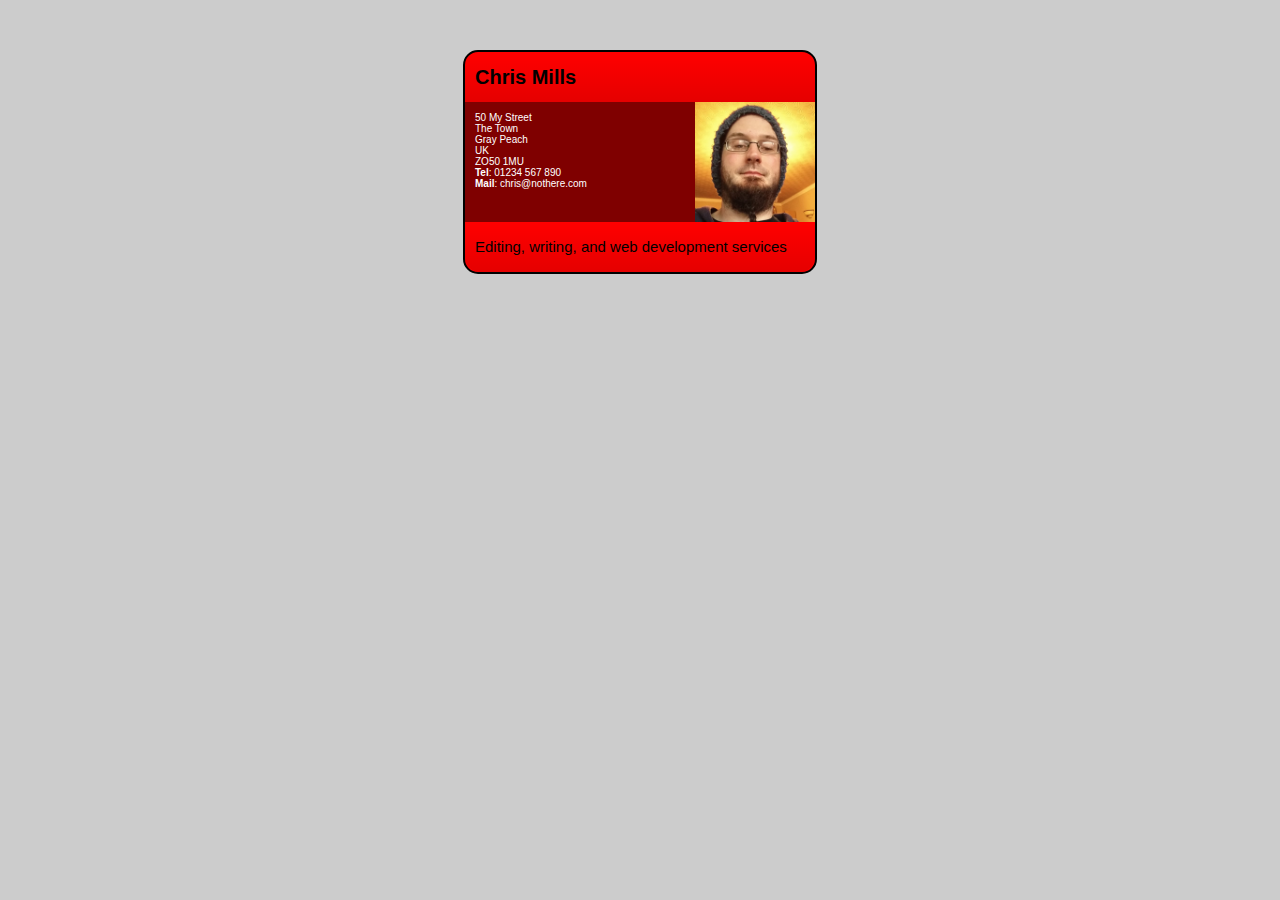
<file: Fundamental-CSS-Comprehension/index.html>
<!DOCTYPE html>
<html lang="en-US">
  <head>
    <meta charset="utf-8">
    <meta name="viewport" content="width=device-width">
    <title>Fundamental CSS comprehension</title>
    <link rel="stylesheet" href="t9styles.css">
  </head>
  <body>

  <section class="card">
    <header>
      <h2>Chris Mills</h2>
    </header>
    <article>
      <img src="chris.jpg" alt="A picture of Chris - a man with glasses, a beard, and a silly wooly hat">
      <p>50 My Street<br>
         The Town<br>
         Gray Peach<br>
         UK<br>
         ZO50 1MU<br>
        <strong>Tel</strong>: 01234 567 890<br>
        <strong>Mail</strong>: chris@nothere.com</p>
    </article>
    <footer>
      <p>Editing, writing, and web development services</p>
    </footer>
  </section>

  </body>
</html>
</file>
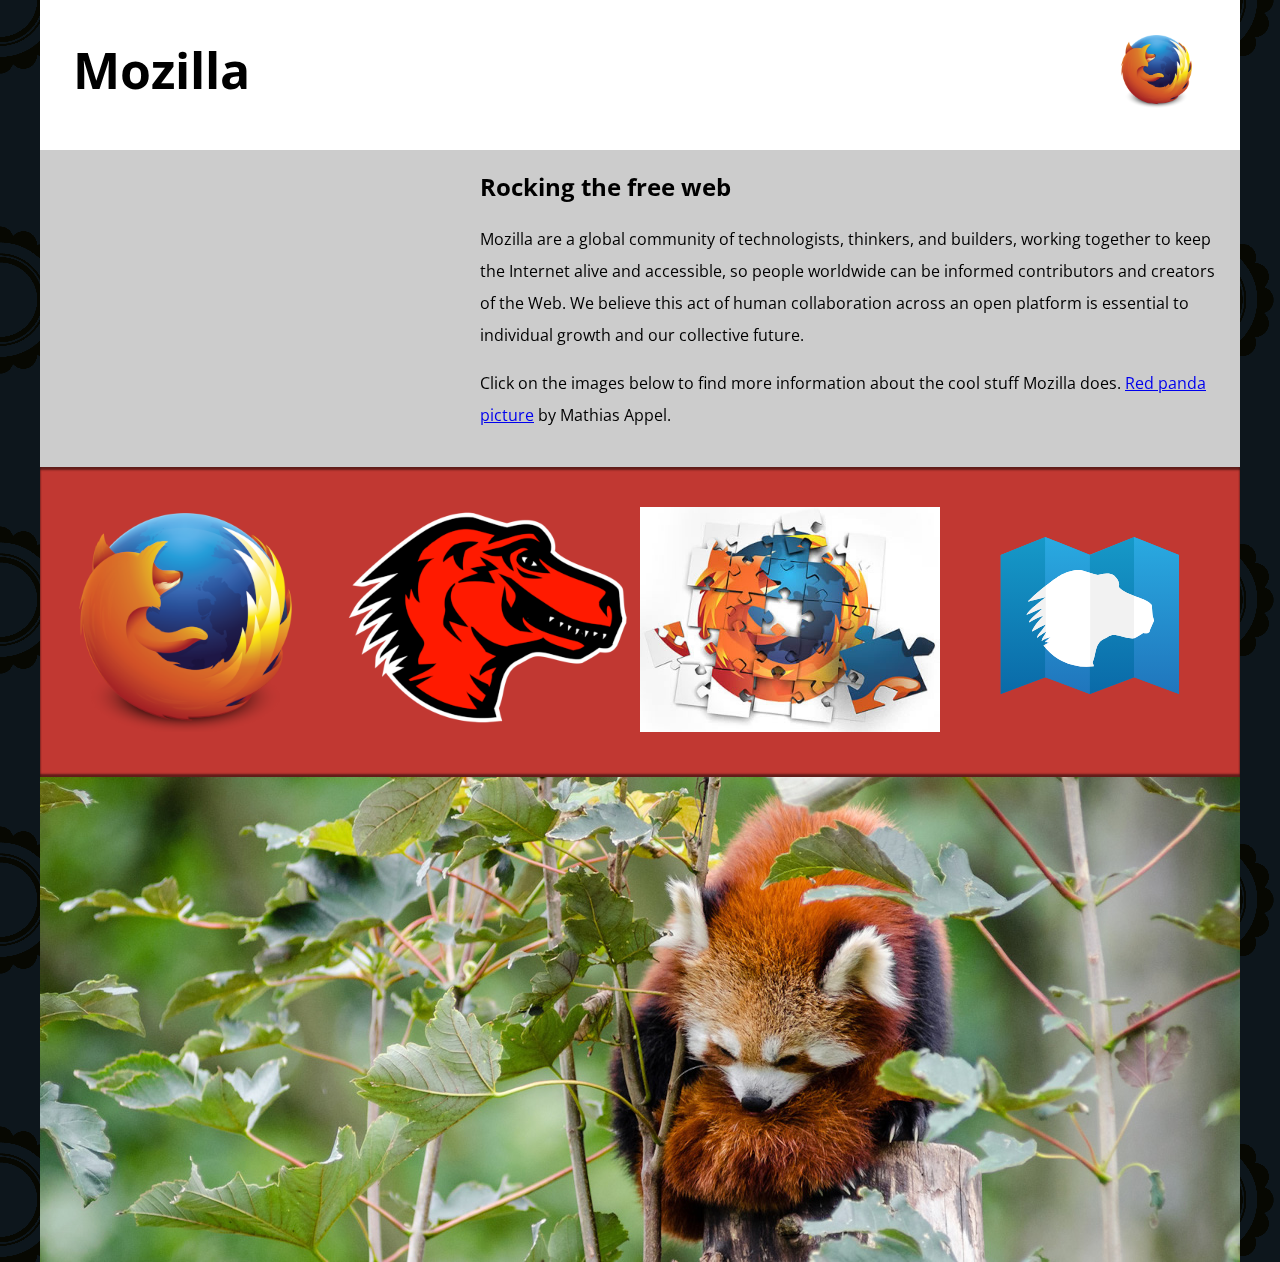
<file: Mozilla-Splash-Page/index.html>
<!DOCTYPE html>
<html lang="en-US">
  <head>
    <meta charset="utf-8">
    <meta name="viewport" content="width=device-width">
    <title>Mozilla splash page</title>
    <link href='https://fonts.googleapis.com/css?family=Open+Sans:400,700' rel='stylesheet' type='text/css'>
    <style>
      html {
        font-family: 'Open Sans', sans-serif;
        background: url(pattern.png);
      }

      body {
        width: 100%;
        max-width: 1200px;
        margin: 0 auto;
        background-color: white;
        position: relative;
      }

      header {
        height: 150px;
      }

      header img {
        width: 100px;
        position: absolute;
        right: 32.5px;
        top: 32.5px;
      }

      h1 {
        font-size: 50px;
        line-height: 140px;
        margin: 0 0 0 32.5px;
      }

      main {
        background: #ccc;
      }

      article {
        padding: 20px;
      }

      h2 {
        margin-top: 0;
      }

      p {
        line-height: 2;
      }

      iframe {
        float: left;
        margin: 0 20px 20px 0;
        max-width: 100%;
      }

      .further-info {
        clear: left;
        padding: 40px 0;
        background: #c13832;
        box-shadow: inset 0 3px 2px rgba(0,0,0,0.5),
                    inset 0 -3px 2px rgba(0,0,0,0.5);
      }

      .further-info a {
        width: 25%;
        display: block;
        float: left;
      }

      .further-info img {
        max-width: 100%;
      }

      .clearfix {
        clear: both;
      }

      .red-panda img {
        display: block;
        max-width: 100%;
      }
    </style>
  </head>
  <body>
    <header>
      <img src="firefox_logo-only_RGB.png" alt="firefox logo">
      <h1>Mozilla</h1>
    </header>

    <main>
      <article>
        <iframe width="400px" height="225px" src="https://www.youtube.com/embed/ojcNcvb1olg" title="Choose Independent - Choose Firefox" frameborder="0" allow="accelerometer; autoplay; clipboard-write; encrypted-media; gyroscope; picture-in-picture; web-share" referrerpolicy="strict-origin-when-cross-origin" allowfullscreen></iframe>
        <h2>Rocking the free web</h2>
        <p>Mozilla are a global community of technologists, thinkers, and builders, working together to keep the Internet alive and accessible, so people worldwide can be informed contributors and creators of the Web. We believe this act of human collaboration across an open platform is essential to individual growth and our collective future.</p>
        <p>Click on the images below to find more information about the cool stuff Mozilla does. <a href="https://www.flickr.com/photos/mathiasappel/21675551065/">Red panda picture</a> by Mathias Appel.</p>
      </article>

      <div class="further-info">
        <a href="https://www.mozilla.org/">
            <img
              srcset="firefoxlogo120.png 120w, firefoxlogo400.png 400w"
              sizes="(max-width: 500px) 120px, 400px"
              src="firefoxlogo400"
              alt="firefox logo"
            />
        </a>
        <a href="https://www.mozilla.org/en-US/firefox/new/">
          <img
            srcset="dinosaurhead120.png 120w, dinosaurhead400.png 400w"
            sizes="(max-width: 500px) 120px, 400px"
            src="dinosaurhead400.png"
            alt="dinosaur head">
        </a>
        <a href="https://addons.mozilla.org/">
          <img
            srcset="firefoxaddons120.jpeg 120w, firefoxaddons400.jpeg 400w"
            sizes="(max-width: 500px) 120px, 400px"
            src="firefoxaddons.jpg"
            alt="firefox addons"
          />
        </a>
        <a href="https://developer.mozilla.org/en-US/">
          <img src="mdn.svg" alt="mozilla head" />
        </a>
        <div class="clearfix"></div>
      </div>

      <div class="red-panda">
        <picture>
            <source media="(max-width: 600px)" srcset="red-panda600.jpeg" >
            <source srcset="red-panda1200.jpeg" >
            <img src="red-panda.jpg" alt="red panda" />
        </picture>
    </div>
    
    </div>
    </main>
  </body>
</html>
</file>
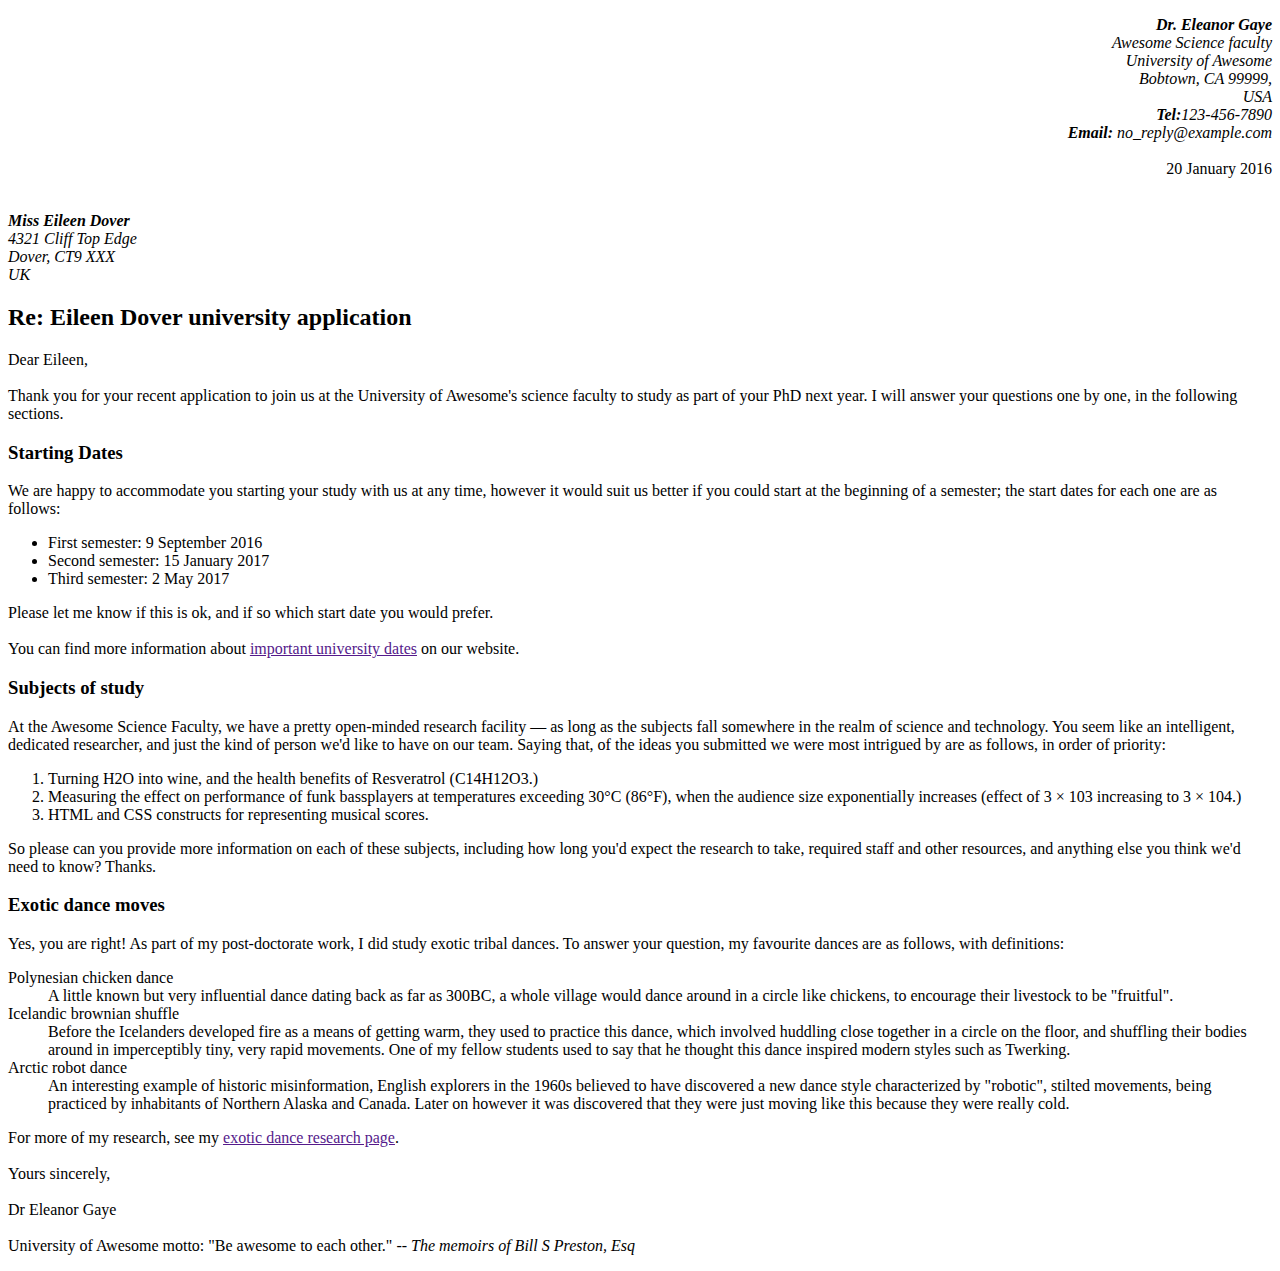
<file: Marking-Up-A-Letter.html>
<!DOCTYPE html>
<html lang="en">
<head>
    <meta charset="UTF-8">
    <meta name="viewport" content="width=device-width, initial-scale=1.0">
    <title>Marking up a Letter</title>
</head>
<body>
    <p align="right">
        <i><strong>Dr. Eleanor Gaye</strong><br>Awesome Science faculty<br>University of Awesome<br>Bobtown, CA 99999,<br>USA<br><strong>Tel:</strong>123-456-7890<br><strong>Email:</strong> no_reply@example.com<br><br></i>20 January 2016<br><br>
    </p>
    <p align="left">
        <i><strong>Miss Eileen Dover</strong><br>4321 Cliff Top Edge <br>Dover, CT9 XXX<br>UK</i><br>
        <h2>Re: Eileen Dover university application</h2>
        Dear Eileen,<br><br>Thank you for your recent application to join us at the University of Awesome's science faculty to study as part of your PhD next year. I will answer your questions one by one, in the following sections.
        <h3>Starting Dates</h3>
        We are happy to accommodate you starting your study with us at any time, however it would suit us better if you could start at the beginning of a semester; the start dates for each one are as follows:<br>
        <ul>
        <li>First semester: 9 September 2016</li>
        <li>Second semester: 15 January 2017</li>
        <li>Third semester: 2 May 2017</li>
        </ul>
        Please let me know if this is ok, and if so which start date you would prefer.<br><br>
        You can find more information about <a href="">important university dates</a> on our website.
        <h3>Subjects of study</h3>
        At the Awesome Science Faculty, we have a pretty open-minded research facility — as long as the subjects fall somewhere in the realm of science and technology. You seem like an intelligent, dedicated researcher, and just the kind of person we'd like to have on our team. Saying that, of the ideas you submitted we were most intrigued by are as follows, in order of priority:<br>
        <ol>
            <li>Turning H2O into wine, and the health benefits of Resveratrol (C14H12O3.)</li>
            <li>Measuring the effect on performance of funk bassplayers at temperatures exceeding 30°C (86°F), when the audience size exponentially increases (effect of 3 × 103 increasing to 3 × 104.)</li>
            <li>HTML and CSS constructs for representing musical scores.</li>
        </ol>
       So please can you provide more information on each of these subjects, including how long you'd expect the research to take, required staff and other resources, and anything else you think we'd need to know? Thanks.
       <h3>Exotic dance moves</h3>
       Yes, you are right! As part of my post-doctorate work, I did study exotic tribal dances. To answer your question, my favourite dances are as follows, with definitions:<br>
       <dl>
        <dt>Polynesian chicken dance</dt>
        <dd>A little known but very influential dance dating back as far as 300BC, a whole village would dance around in a circle like chickens, to encourage their livestock to be "fruitful".</dd>
        <dt>Icelandic brownian shuffle</dt>
        <dd>Before the Icelanders developed fire as a means of getting warm, they used to practice this dance, which involved huddling close together in a circle on the floor, and shuffling their bodies around in imperceptibly tiny, very rapid movements. One of my fellow students used to say that he thought this dance inspired modern styles such as Twerking.</dd>
        <dt>Arctic robot dance</dt>
        <dd>An interesting example of historic misinformation, English explorers in the 1960s believed to have discovered a new dance style characterized by "robotic", stilted movements, being practiced by inhabitants of Northern Alaska and Canada. Later on however it was discovered that they were just moving like this because they were really cold.</dd></dl>
       For more of my research, see my <a href>exotic dance research page</a>.
       <br><br>Yours sincerely,<br><br>Dr Eleanor Gaye<br><br>University of Awesome motto: "Be awesome to each other." -- <i>The memoirs of Bill S Preston, Esq</i>
    </p>
</body>
</html>
</file>
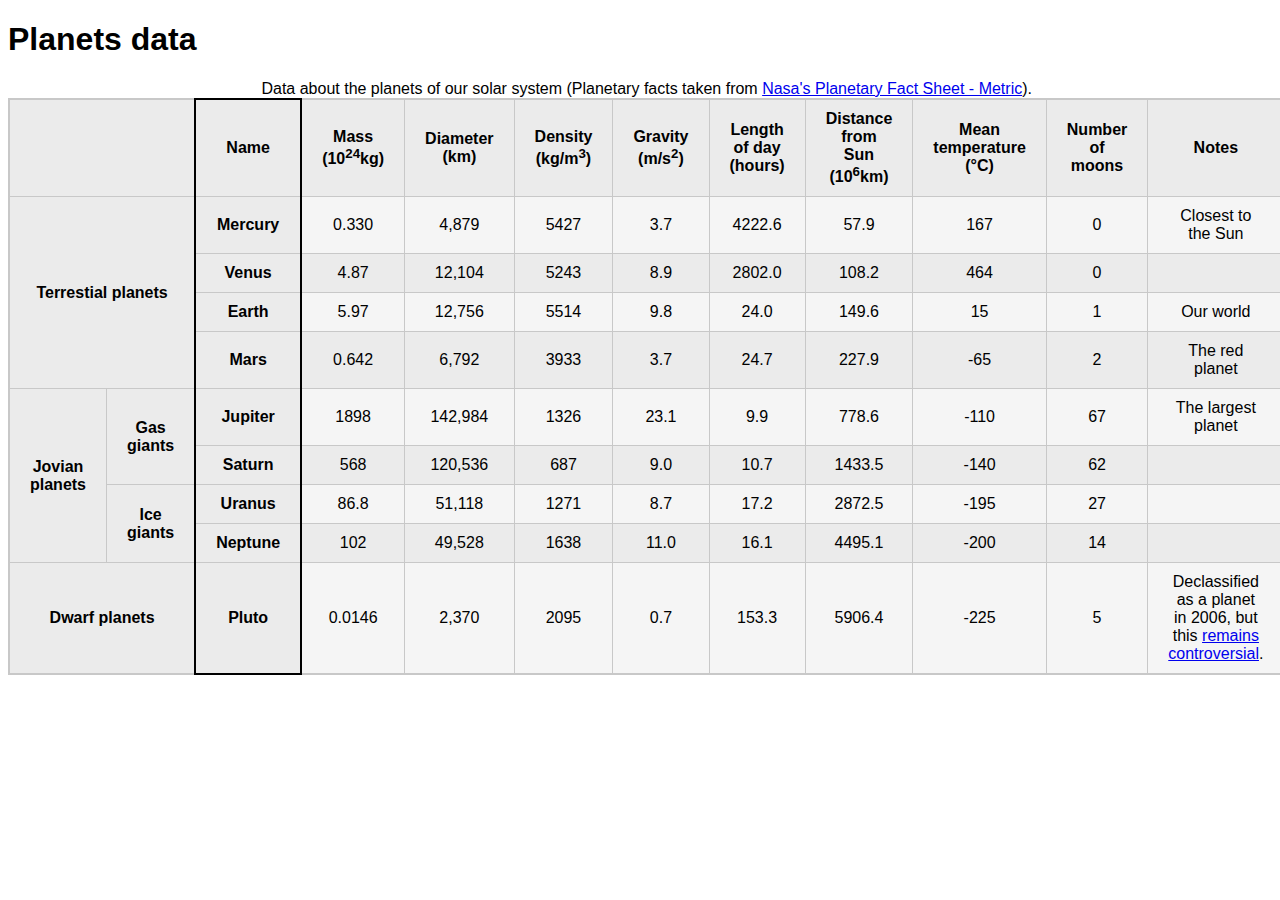
<file: Structuring-Planet-Data.html>
<!DOCTYPE html>
<html lang="en">
<head>
    <meta charset="UTF-8">
    <meta name="viewport" content="width=device-width, initial-scale=1.0">
    <title>Structuring planet data</title>
    <style>
        html {
    font-family: sans-serif;
}

table {
    border-collapse: collapse;
    background-color: rgb(235,235,235);
    border: 2px solid rgb(200,200,200);
}

th, td {
    border: 1px solid rgb(200,200,200);
    padding: 10px 20px;
    text-align: center;
}

th:nth-child(even) td {
    background-color: rgb(250,250,250);
}
  
tr:nth-child(odd) td {
    background-color: rgb(245,245,245);
}

    </style>
</head>
<body>
    <h1>Planets data</h1>
    <table width="100%">
    <caption>Data about the planets of our solar system (Planetary facts taken from <a href="https://nssdc.gsfc.nasa.gov/planetary/factsheet/">Nasa's Planetary Fact Sheet - Metric</a>).</caption>
    <colgroup>
        <col span="2">
        <col style="border: 2px solid black;">
    <thead>
     <tr>
        <th colspan="2"></th>
        <th>Name</th>
        <th>Mass (10<sup>24</sup>kg)</th>
        <th>Diameter (km)</th>
        <th>Density (kg/m<sup>3</sup>)</th>
        <th>Gravity (m/s<sup>2</sup>)</th>
        <th>Length of day (hours)</th>
        <th>Distance from Sun (10<sup>6</sup>km)</th>
        <th>Mean temperature (°C)</th>
        <th>Number of moons</th>
        <th>Notes</th>
    </tr>
    </thead>   
    <tbody>
     <tr>
        <th colspan="2" rowspan="4">Terrestial planets</th>
        <th>Mercury</th>
        <td>0.330</td>
        <td>4,879 </td>
        <td>5427</td>
        <td>3.7</td>
        <td>4222.6</td>
        <td>57.9</td>
        <td>167</td>
        <td>0</td>
        <td>Closest to the Sun</td>
     </tr>
     <tr>
       <th>Venus</th>
       <td>4.87</td>
       <td>12,104</td>
       <td>5243</td>
       <td>8.9</td>
       <td>2802.0</td>
       <td>108.2</td>
       <td>464</td>
       <td>0</td>
       <td></td>
     </tr>
     <tr>
      <th>Earth</th>
      <td>5.97</td>
      <td>12,756</td>
      <td>5514</td>
      <td>9.8</td>
      <td>24.0</td>
      <td>149.6</td>
      <td>15</td>
      <td>1</td>
      <td>Our world</td>
     </tr>
     <tr>
      <th>Mars</th>
      <td>0.642</td>
      <td>6,792</td>
      <td>3933</td>
      <td>3.7</td>
      <td>24.7</td>
      <td>227.9</td>
      <td>-65</td>
      <td>2</td>
      <td>The red planet</td>
     </tr>
     <tr>
      <th rowspan="4">Jovian planets</th>
      <th rowspan="2">Gas giants</th>
      <th>Jupiter</th>
      <td>1898</td>
      <td>142,984</td>
      <td>1326</td>
      <td>23.1</td>
      <td>9.9</td>
      <td>778.6</td>
      <td>-110</td>
      <td>67</td>
      <td>The largest planet</td>
     </tr>
     <tr>
        <th>Saturn</th>
        <td>568</td>
        <td>120,536</td>
        <td>687</td>
        <td>9.0</td>
        <td>10.7</td>
        <td>1433.5</td>
        <td>-140</td>
        <td>62</td>
        <td></td>
     </tr>
     <tr>
        <th rowspan="2">Ice giants</th>
        <th>Uranus</th>
        <td>86.8</td>
        <td>51,118</td>
        <td>1271</td>
        <td>8.7</td>
        <td>17.2</td>
        <td>2872.5</td>
        <td>-195</td>
        <td>27</td>
        <td></td>
     </tr>
     <tr>
        <th>Neptune</th>
        <td>102</td>
        <td>49,528</td>
        <td>1638</td>
        <td>11.0</td>
        <td>16.1</td>
        <td>4495.1</td>
        <td>-200</td>
        <td>14</td>
        <td></td>
     </tr>  
     <tr>
        <th colspan="2">Dwarf planets</th>
        <th>Pluto</th>
        <td>0.0146</td>
        <td>2,370</td>
        <td>2095</td>
        <td>0.7</td>
        <td>153.3</td>
        <td>5906.4</td>
        <td>-225</td>
        <td>5</td>
        <td>Declassified as a planet in 2006, but this <a href="http://www.usatoday.com/story/tech/2014/10/02/pluto-planet-solar-system/16578959/">remains controversial</a>.</td>            
     </tr>
    </tbody,>
    </table>
</body>
</html>
</file>
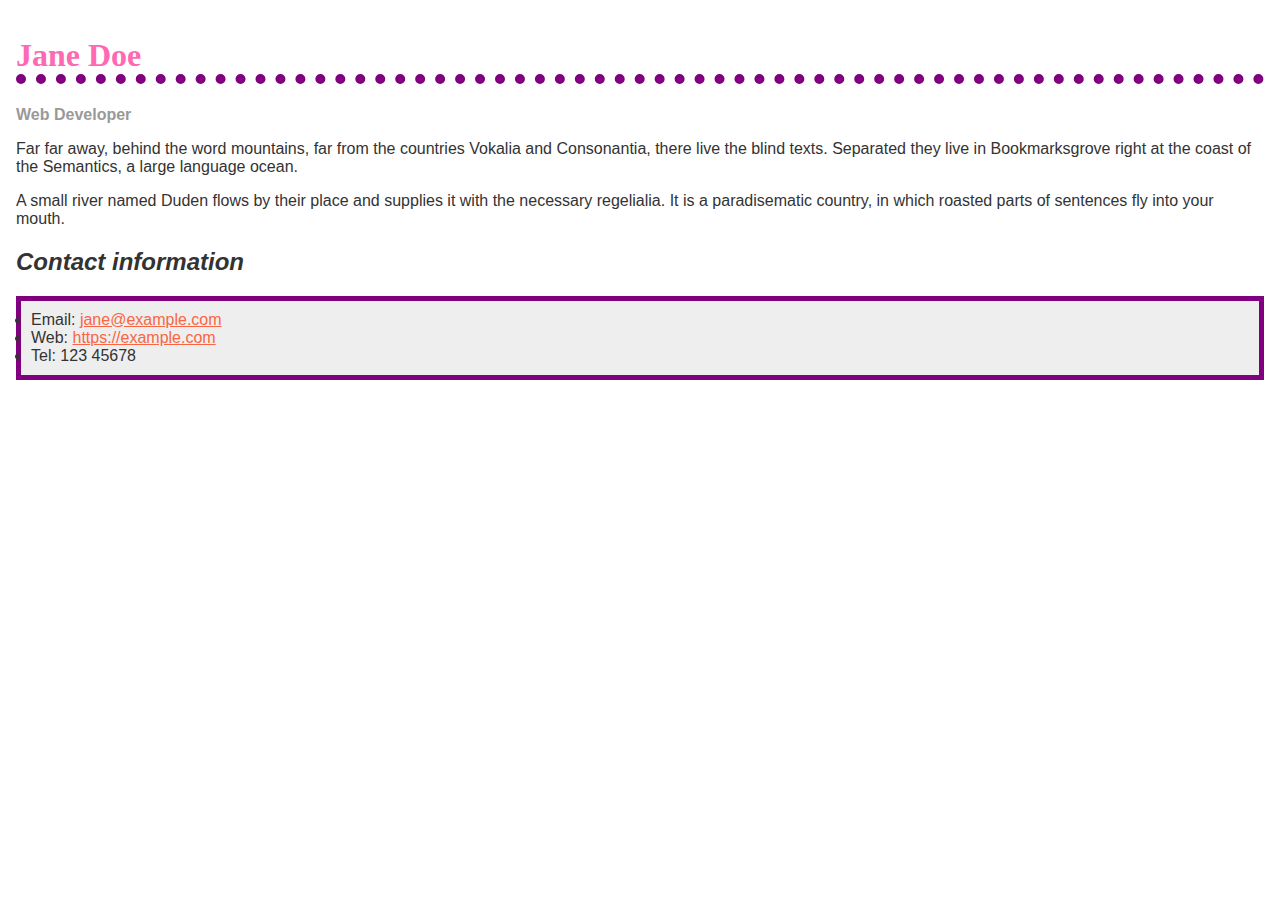
<file: Styling-A-Biography-Page.html>
<!doctype html>
<html lang="en">
  <head>
    <meta charset="utf-8" />
    <meta name="viewport" content="width=device-width" />
    <title>Formatting a biography</title>
    <style>
      body {
        background-color: #fff;
        color: #333;
        font-family: Arial, Helvetica, sans-serif;
        padding: 1em;
        margin: 0;
      }

      h1 {
        color: hotpink;
        font-size: 2em;
        font-family: Georgia, "Times New Roman", Times, serif;
        border-bottom: 10px solid purple;
        border-bottom-style: dotted;
      }

      h2 {
        font-size: 1.5em;
        font-style:italic;
      }

      .job-title {
        color: #999999;
        font-weight: bold;
      }

      a:link,a:visited {
        color: #fb6542;
      }

      ul{
        background-color: #eeeeee;
        border: 5px solid purple;
        padding:10px;
      }
      a:hover {
        text-decoration:none;
        color:green;
      }
    </style>
  </head>

  <body>
    <h1>Jane Doe</h1>
    <div class="job-title">Web Developer</div>
    <p>
      Far far away, behind the word mountains, far from the countries Vokalia
      and Consonantia, there live the blind texts. Separated they live in
      Bookmarksgrove right at the coast of the Semantics, a large language
      ocean.
    </p>

    <p>
      A small river named Duden flows by their place and supplies it with the
      necessary regelialia. It is a paradisematic country, in which roasted
      parts of sentences fly into your mouth.
    </p>

    <h2>Contact information</h2>
    <ul>
      <li>
        Email:
        <a href="mailto:jane@example.com">jane@example.com</a>
      </li>
      <li>
        Web:
        <a href="https://example.com">https://example.com</a>
      </li>
      <li>Tel: 123 45678</li>
    </ul>
  </body>
</html>
</file>
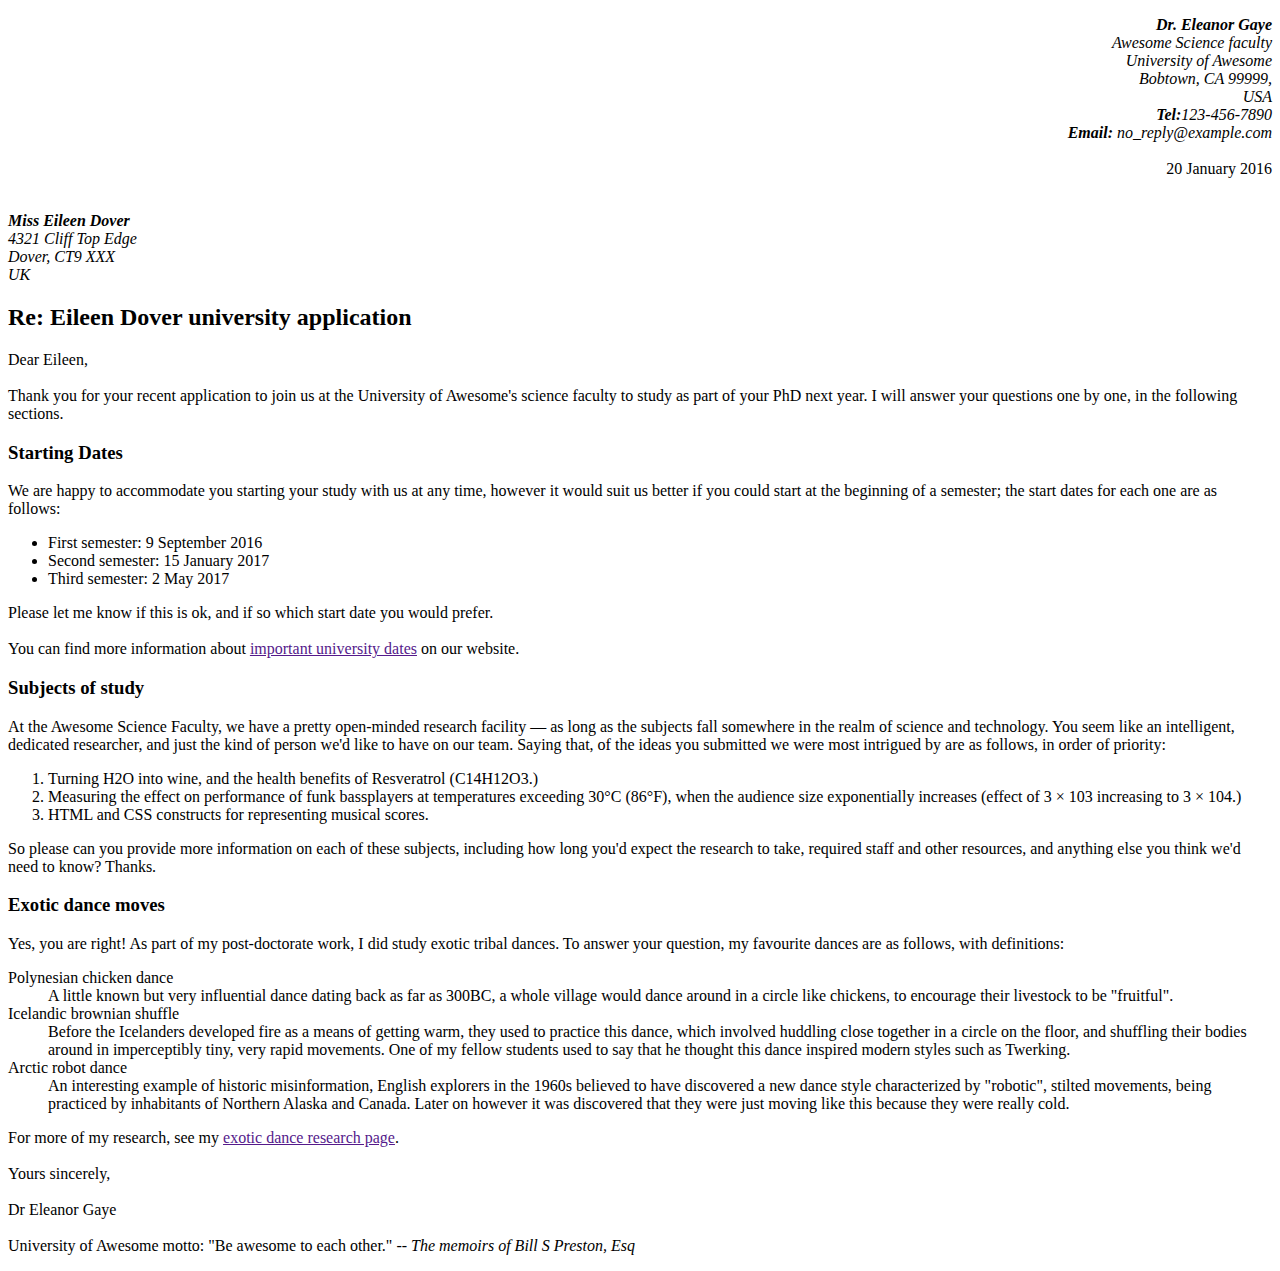
<file: t4.html>
<!DOCTYPE html>
<html lang="en">
<head>
    <meta charset="UTF-8">
    <meta name="viewport" content="width=device-width, initial-scale=1.0">
    <title>Marking up a Letter</title>
</head>
<body>
    <p align="right">
        <i><strong>Dr. Eleanor Gaye</strong><br>Awesome Science faculty<br>University of Awesome<br>Bobtown, CA 99999,<br>USA<br><strong>Tel:</strong>123-456-7890<br><strong>Email:</strong> no_reply@example.com<br><br></i>20 January 2016<br><br>
    </p>
    <p align="left">
        <i><strong>Miss Eileen Dover</strong><br>4321 Cliff Top Edge <br>Dover, CT9 XXX<br>UK</i><br>
        <h2>Re: Eileen Dover university application</h2>
        Dear Eileen,<br><br>Thank you for your recent application to join us at the University of Awesome's science faculty to study as part of your PhD next year. I will answer your questions one by one, in the following sections.
        <h3>Starting Dates</h3>
        We are happy to accommodate you starting your study with us at any time, however it would suit us better if you could start at the beginning of a semester; the start dates for each one are as follows:<br>
        <ul>
        <li>First semester: 9 September 2016</li>
        <li>Second semester: 15 January 2017</li>
        <li>Third semester: 2 May 2017</li>
        </ul>
        Please let me know if this is ok, and if so which start date you would prefer.<br><br>
        You can find more information about <a href="">important university dates</a> on our website.
        <h3>Subjects of study</h3>
        At the Awesome Science Faculty, we have a pretty open-minded research facility — as long as the subjects fall somewhere in the realm of science and technology. You seem like an intelligent, dedicated researcher, and just the kind of person we'd like to have on our team. Saying that, of the ideas you submitted we were most intrigued by are as follows, in order of priority:<br>
        <ol>
            <li>Turning H2O into wine, and the health benefits of Resveratrol (C14H12O3.)</li>
            <li>Measuring the effect on performance of funk bassplayers at temperatures exceeding 30°C (86°F), when the audience size exponentially increases (effect of 3 × 103 increasing to 3 × 104.)</li>
            <li>HTML and CSS constructs for representing musical scores.</li>
        </ol>
       So please can you provide more information on each of these subjects, including how long you'd expect the research to take, required staff and other resources, and anything else you think we'd need to know? Thanks.
       <h3>Exotic dance moves</h3>
       Yes, you are right! As part of my post-doctorate work, I did study exotic tribal dances. To answer your question, my favourite dances are as follows, with definitions:<br>
       <dl>
        <dt>Polynesian chicken dance</dt>
        <dd>A little known but very influential dance dating back as far as 300BC, a whole village would dance around in a circle like chickens, to encourage their livestock to be "fruitful".</dd>
        <dt>Icelandic brownian shuffle</dt>
        <dd>Before the Icelanders developed fire as a means of getting warm, they used to practice this dance, which involved huddling close together in a circle on the floor, and shuffling their bodies around in imperceptibly tiny, very rapid movements. One of my fellow students used to say that he thought this dance inspired modern styles such as Twerking.</dd>
        <dt>Arctic robot dance</dt>
        <dd>An interesting example of historic misinformation, English explorers in the 1960s believed to have discovered a new dance style characterized by "robotic", stilted movements, being practiced by inhabitants of Northern Alaska and Canada. Later on however it was discovered that they were just moving like this because they were really cold.</dd></dl>
       For more of my research, see my <a href>exotic dance research page</a>.
       <br><br>Yours sincerely,<br><br>Dr Eleanor Gaye<br><br>University of Awesome motto: "Be awesome to each other." -- <i>The memoirs of Bill S Preston, Esq</i>
    </p>
</body>
</html>
</file>
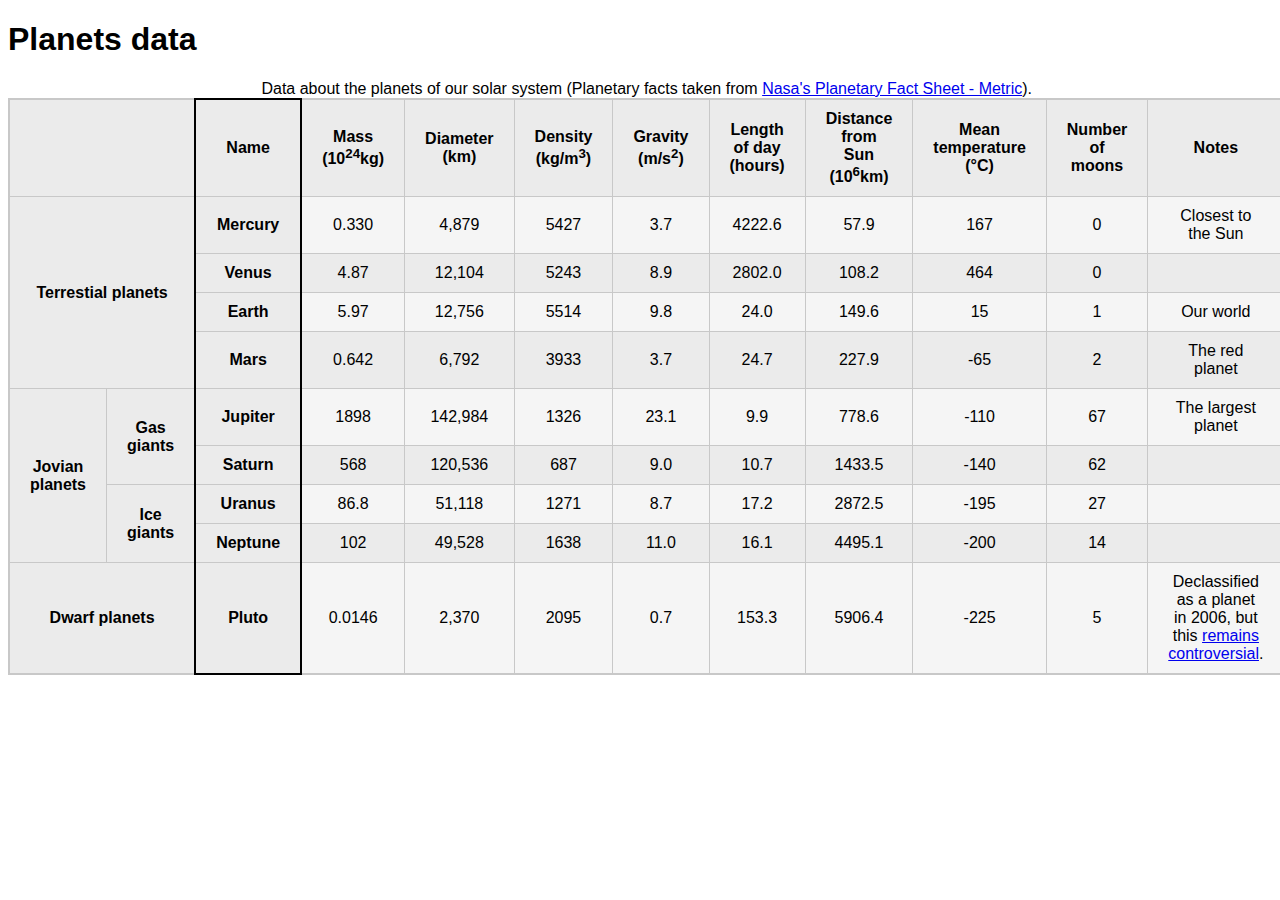
<file: t5.html>
<!DOCTYPE html>
<html lang="en">
<head>
    <meta charset="UTF-8">
    <meta name="viewport" content="width=device-width, initial-scale=1.0">
    <title>Structuring planet data</title>
    <style>
        html {
    font-family: sans-serif;
}

table {
    border-collapse: collapse;
    background-color: rgb(235,235,235);
    border: 2px solid rgb(200,200,200);
}

th, td {
    border: 1px solid rgb(200,200,200);
    padding: 10px 20px;
    text-align: center;
}

th:nth-child(even) td {
    background-color: rgb(250,250,250);
}
  
tr:nth-child(odd) td {
    background-color: rgb(245,245,245);
}

    </style>
</head>
<body>
    <h1>Planets data</h1>
    <table width="100%">
    <caption>Data about the planets of our solar system (Planetary facts taken from <a href="https://nssdc.gsfc.nasa.gov/planetary/factsheet/">Nasa's Planetary Fact Sheet - Metric</a>).</caption>
    <colgroup>
        <col span="2">
        <col style="border: 2px solid black;">
    <thead>
     <tr>
        <th colspan="2"></th>
        <th>Name</th>
        <th>Mass (10<sup>24</sup>kg)</th>
        <th>Diameter (km)</th>
        <th>Density (kg/m<sup>3</sup>)</th>
        <th>Gravity (m/s<sup>2</sup>)</th>
        <th>Length of day (hours)</th>
        <th>Distance from Sun (10<sup>6</sup>km)</th>
        <th>Mean temperature (°C)</th>
        <th>Number of moons</th>
        <th>Notes</th>
    </tr>
    </thead>   
    <tbody>
     <tr>
        <th colspan="2" rowspan="4">Terrestial planets</th>
        <th>Mercury</th>
        <td>0.330</td>
        <td>4,879 </td>
        <td>5427</td>
        <td>3.7</td>
        <td>4222.6</td>
        <td>57.9</td>
        <td>167</td>
        <td>0</td>
        <td>Closest to the Sun</td>
     </tr>
     <tr>
       <th>Venus</th>
       <td>4.87</td>
       <td>12,104</td>
       <td>5243</td>
       <td>8.9</td>
       <td>2802.0</td>
       <td>108.2</td>
       <td>464</td>
       <td>0</td>
       <td></td>
     </tr>
     <tr>
      <th>Earth</th>
      <td>5.97</td>
      <td>12,756</td>
      <td>5514</td>
      <td>9.8</td>
      <td>24.0</td>
      <td>149.6</td>
      <td>15</td>
      <td>1</td>
      <td>Our world</td>
     </tr>
     <tr>
      <th>Mars</th>
      <td>0.642</td>
      <td>6,792</td>
      <td>3933</td>
      <td>3.7</td>
      <td>24.7</td>
      <td>227.9</td>
      <td>-65</td>
      <td>2</td>
      <td>The red planet</td>
     </tr>
     <tr>
      <th rowspan="4">Jovian planets</th>
      <th rowspan="2">Gas giants</th>
      <th>Jupiter</th>
      <td>1898</td>
      <td>142,984</td>
      <td>1326</td>
      <td>23.1</td>
      <td>9.9</td>
      <td>778.6</td>
      <td>-110</td>
      <td>67</td>
      <td>The largest planet</td>
     </tr>
     <tr>
        <th>Saturn</th>
        <td>568</td>
        <td>120,536</td>
        <td>687</td>
        <td>9.0</td>
        <td>10.7</td>
        <td>1433.5</td>
        <td>-140</td>
        <td>62</td>
        <td></td>
     </tr>
     <tr>
        <th rowspan="2">Ice giants</th>
        <th>Uranus</th>
        <td>86.8</td>
        <td>51,118</td>
        <td>1271</td>
        <td>8.7</td>
        <td>17.2</td>
        <td>2872.5</td>
        <td>-195</td>
        <td>27</td>
        <td></td>
     </tr>
     <tr>
        <th>Neptune</th>
        <td>102</td>
        <td>49,528</td>
        <td>1638</td>
        <td>11.0</td>
        <td>16.1</td>
        <td>4495.1</td>
        <td>-200</td>
        <td>14</td>
        <td></td>
     </tr>  
     <tr>
        <th colspan="2">Dwarf planets</th>
        <th>Pluto</th>
        <td>0.0146</td>
        <td>2,370</td>
        <td>2095</td>
        <td>0.7</td>
        <td>153.3</td>
        <td>5906.4</td>
        <td>-225</td>
        <td>5</td>
        <td>Declassified as a planet in 2006, but this <a href="http://www.usatoday.com/story/tech/2014/10/02/pluto-planet-solar-system/16578959/">remains controversial</a>.</td>            
     </tr>
    </tbody,>
    </table>
</body>
</html>
</file>
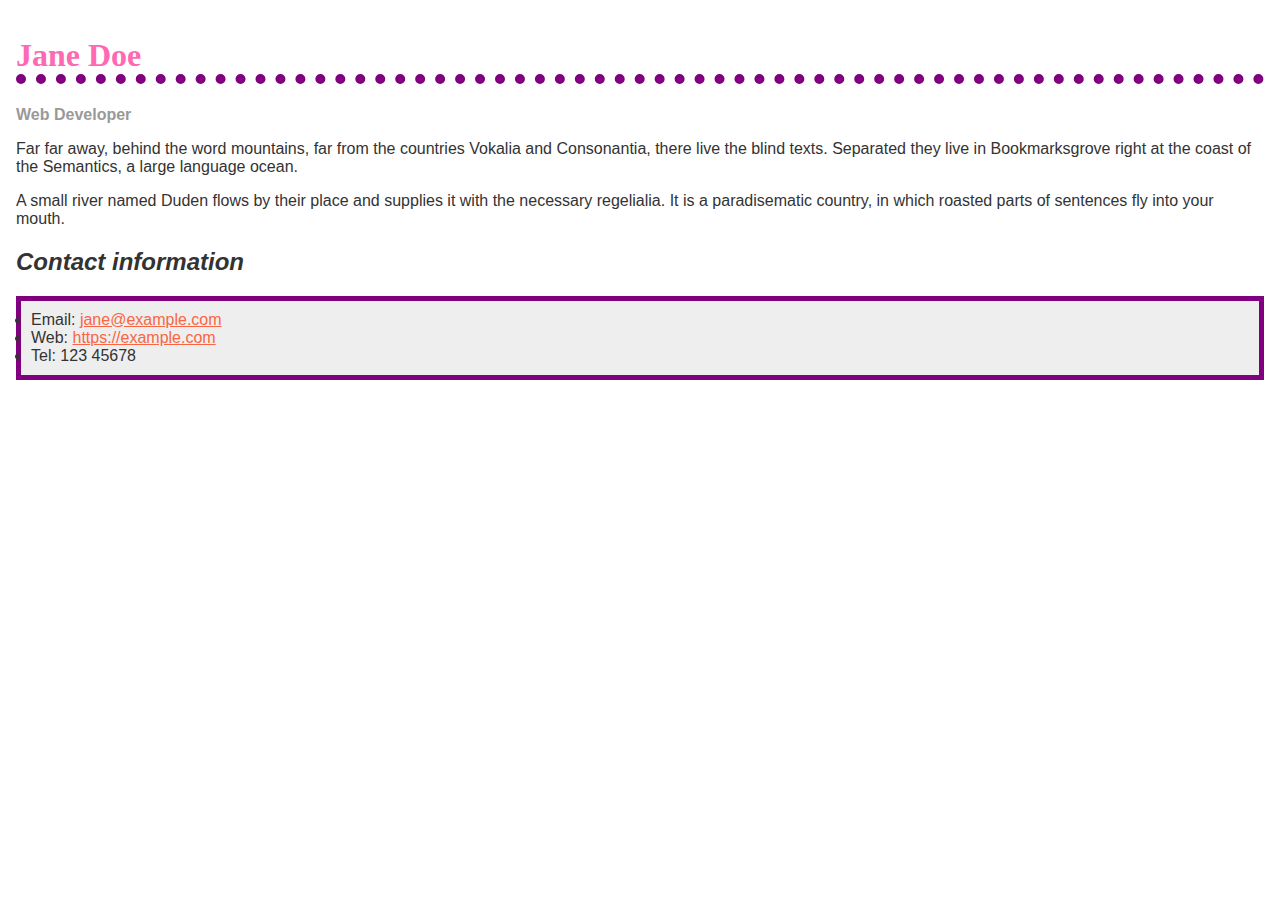
<file: t8.html>
<!doctype html>
<html lang="en">
  <head>
    <meta charset="utf-8" />
    <meta name="viewport" content="width=device-width" />
    <title>Formatting a biography</title>
    <style>
      body {
        background-color: #fff;
        color: #333;
        font-family: Arial, Helvetica, sans-serif;
        padding: 1em;
        margin: 0;
      }

      h1 {
        color: hotpink;
        font-size: 2em;
        font-family: Georgia, "Times New Roman", Times, serif;
        border-bottom: 10px solid purple;
        border-bottom-style: dotted;
      }

      h2 {
        font-size: 1.5em;
        font-style:italic;
      }

      .job-title {
        color: #999999;
        font-weight: bold;
      }

      a:link,a:visited {
        color: #fb6542;
      }

      ul{
        background-color: #eeeeee;
        border: 5px solid purple;
        padding:10px;
      }
      a:hover {
        text-decoration:none;
        color:green;
      }
    </style>
  </head>

  <body>
    <h1>Jane Doe</h1>
    <div class="job-title">Web Developer</div>
    <p>
      Far far away, behind the word mountains, far from the countries Vokalia
      and Consonantia, there live the blind texts. Separated they live in
      Bookmarksgrove right at the coast of the Semantics, a large language
      ocean.
    </p>

    <p>
      A small river named Duden flows by their place and supplies it with the
      necessary regelialia. It is a paradisematic country, in which roasted
      parts of sentences fly into your mouth.
    </p>

    <h2>Contact information</h2>
    <ul>
      <li>
        Email:
        <a href="mailto:jane@example.com">jane@example.com</a>
      </li>
      <li>
        Web:
        <a href="https://example.com">https://example.com</a>
      </li>
      <li>Tel: 123 45678</li>
    </ul>
  </body>
</html>
</file>
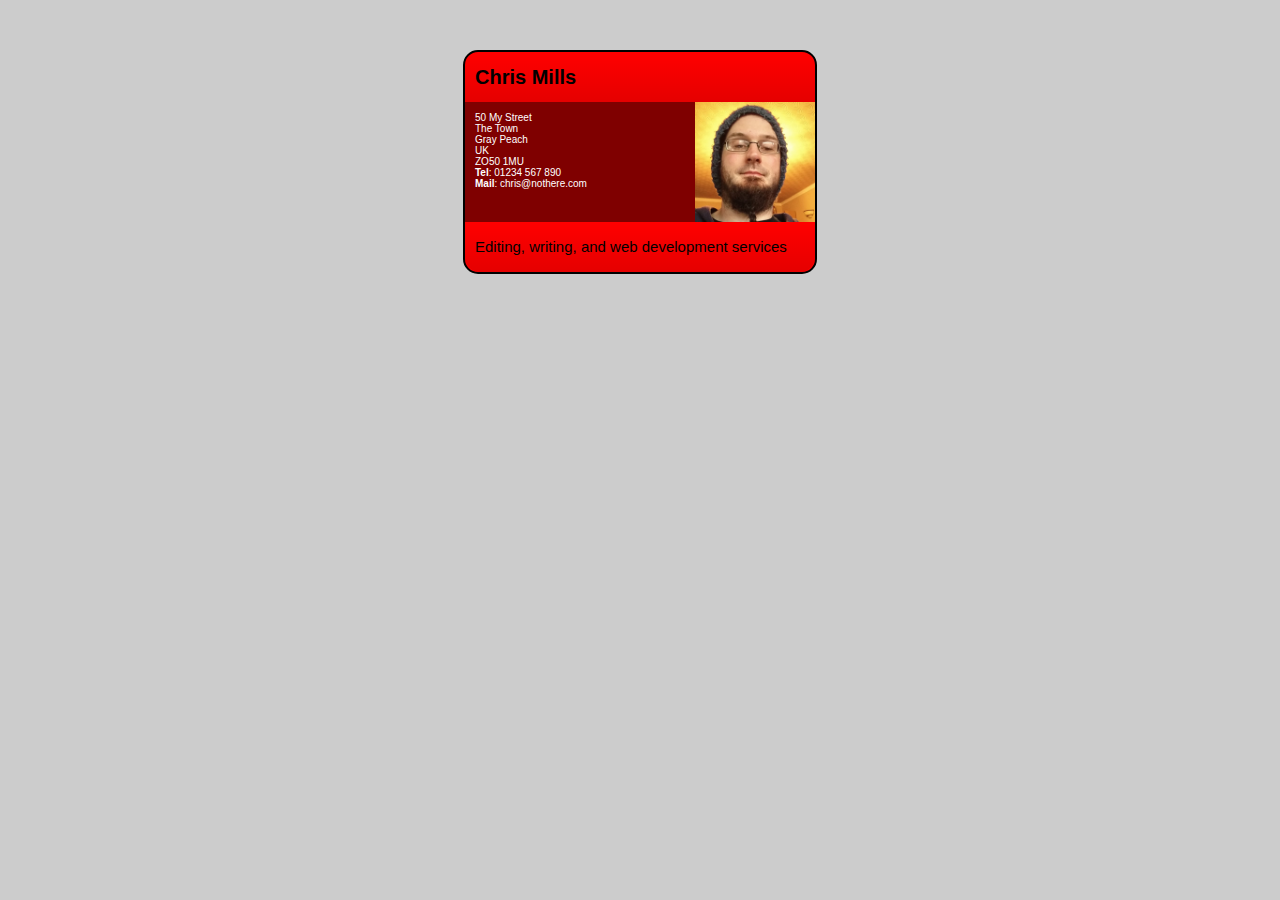
<file: Fundamental-CSS-Comprehension/t9.html>
<!DOCTYPE html>
<html lang="en-US">
  <head>
    <meta charset="utf-8">
    <meta name="viewport" content="width=device-width">
    <title>Fundamental CSS comprehension</title>
    <link rel="stylesheet" href="t9styles.css">
  </head>
  <body>

  <section class="card">
    <header>
      <h2>Chris Mills</h2>
    </header>
    <article>
      <img src="chris.jpg" alt="A picture of Chris - a man with glasses, a beard, and a silly wooly hat">
      <p>50 My Street<br>
         The Town<br>
         Gray Peach<br>
         UK<br>
         ZO50 1MU<br>
        <strong>Tel</strong>: 01234 567 890<br>
        <strong>Mail</strong>: chris@nothere.com</p>
    </article>
    <footer>
      <p>Editing, writing, and web development services</p>
    </footer>
  </section>

  </body>
</html>
</file>
<file: Fundamental-CSS-Comprehension/t9styles.css>
/* General page styles */

body {
	margin: 0;
}

html {
	font-family: 'Helvetica Neue', Arial, sans-serif;
	font-size: 10px;
	background-color: #ccc;
}

/* Selectors */

/* Article image styles. Specificity = 12 */
.card article img {
	max-height: 100%;
	float: right;
}

/* Footer styles. Specificity = 11 */
.card footer {
	background-image: linear-gradient(to bottom, rgba(0,0,0,0),rgba(0,0,0,0.1));
	border-radius: 0 0 1.5em 1.5em;
}

/* Header styles. Specificity = 11*/
.card header {
	background-image: linear-gradient(to bottom, rgba(0,0,0,0),rgba(0,0,0,0.1));
	border-radius: 1.5em 1.5em 0 0;
}

/* Card styles. Specificity = 10 */
.card {
	width: 35em;
	height: 22em;
	margin: 5em auto;
	background-color: red;
	border: 0.2em solid black;
	border-radius: 1.5em;
}

/* New styles by me */
.card header, .card footer {
	padding: 1em;
	height: 3em;
}

.card h2,.card p {
	margin: 0;
}

article {
	height: 12em;
	background-color: rgba(0,0,0,.5);
}

.card header h2 {
	font-size: 2em;
	line-height: 1.5;
}

.card footer p {
	font-size: 1.5em;
	line-height: 2;
}

.card article p {
	padding: 1em;
	color: #fff;

}
</file>
